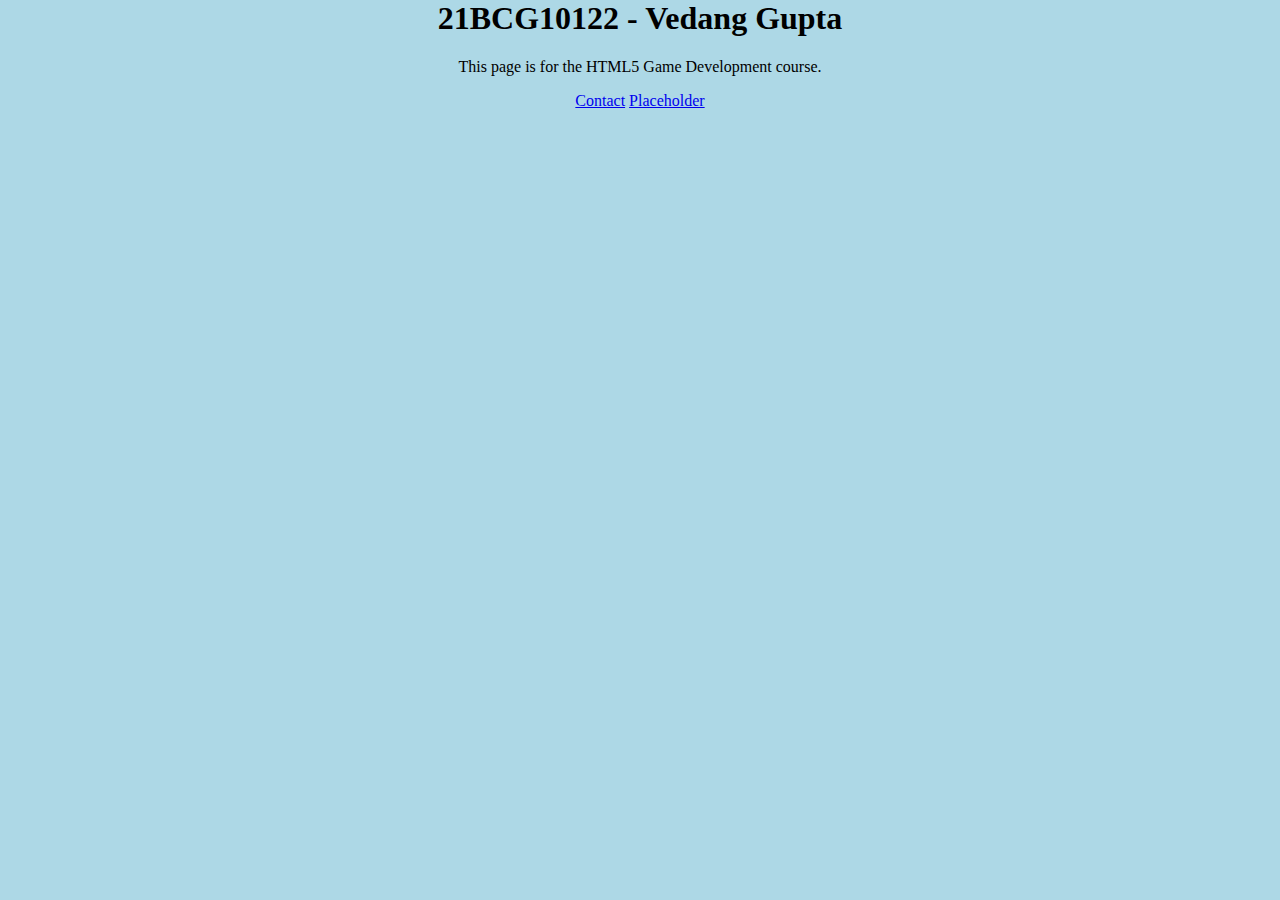
<file: index.html>
<html lang="en">
<head>
    <meta charset="UTF-8">
    <meta http-equiv="X-UA-Compatible" content="IE=edge">
    <meta name="viewport" content="width=device-width, initial-scale=1.0">
    <title>HTML5 Game Development Page</title>
    <link rel="stylesheet" href="styles.css">
</head>
<body>
    <h1>21BCG10122 - Vedang Gupta</h1>
    <p>This page is for the HTML5 Game Development course.</p>
    <a href="contact.html">Contact</a>
    <a href="sample.html">Placeholder</a>
</body>
</html>
</file>
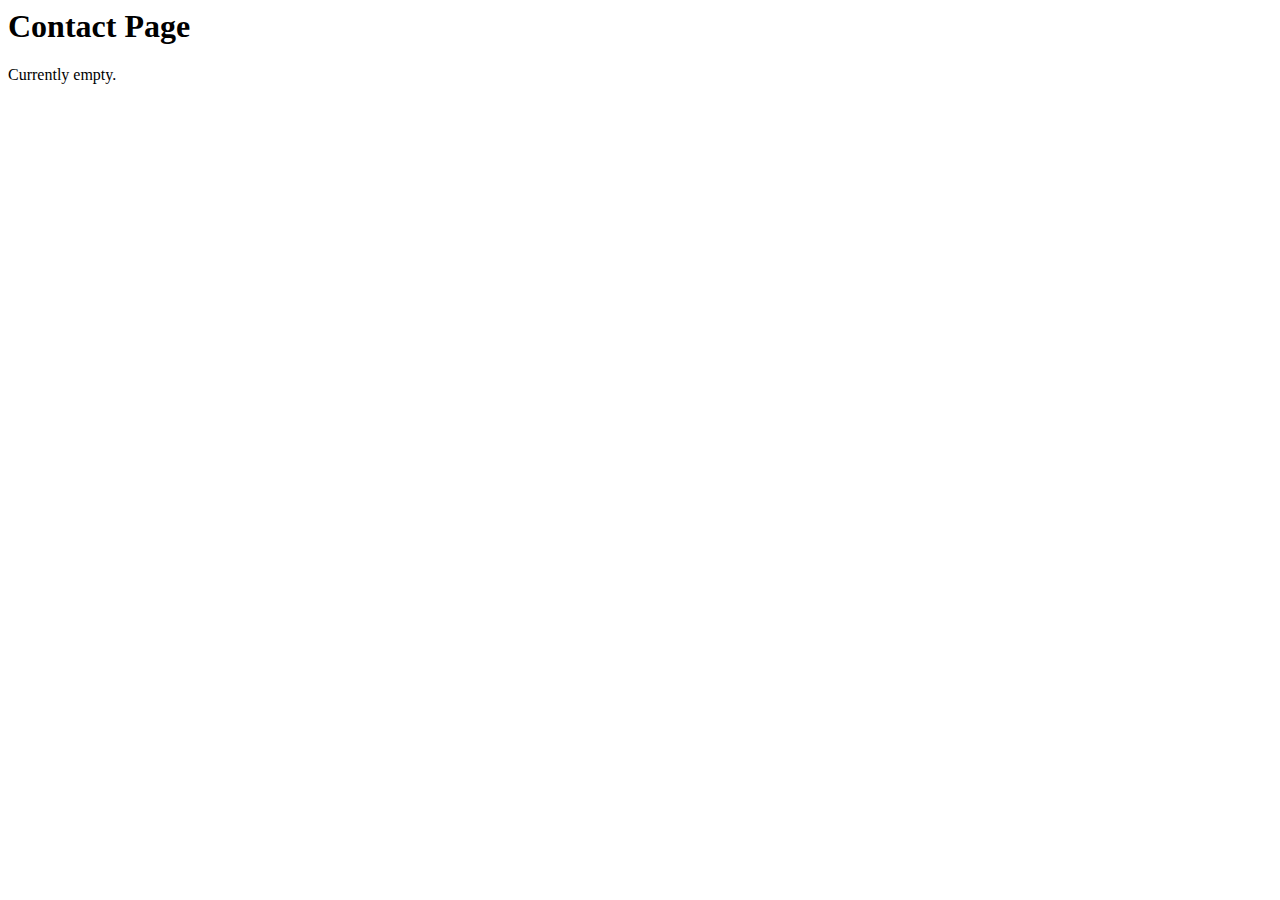
<file: contact.html>
<html lang="en">
<head>
    <meta charset="UTF-8">
    <meta http-equiv="X-UA-Compatible" content="IE=edge">
    <meta name="viewport" content="width=device-width, initial-scale=1.0">
    <title>Contact</title>
</head>
<body>
    <h1>Contact Page</h1>
    <p>Currently empty.</p>
</body>
</html>
</file>
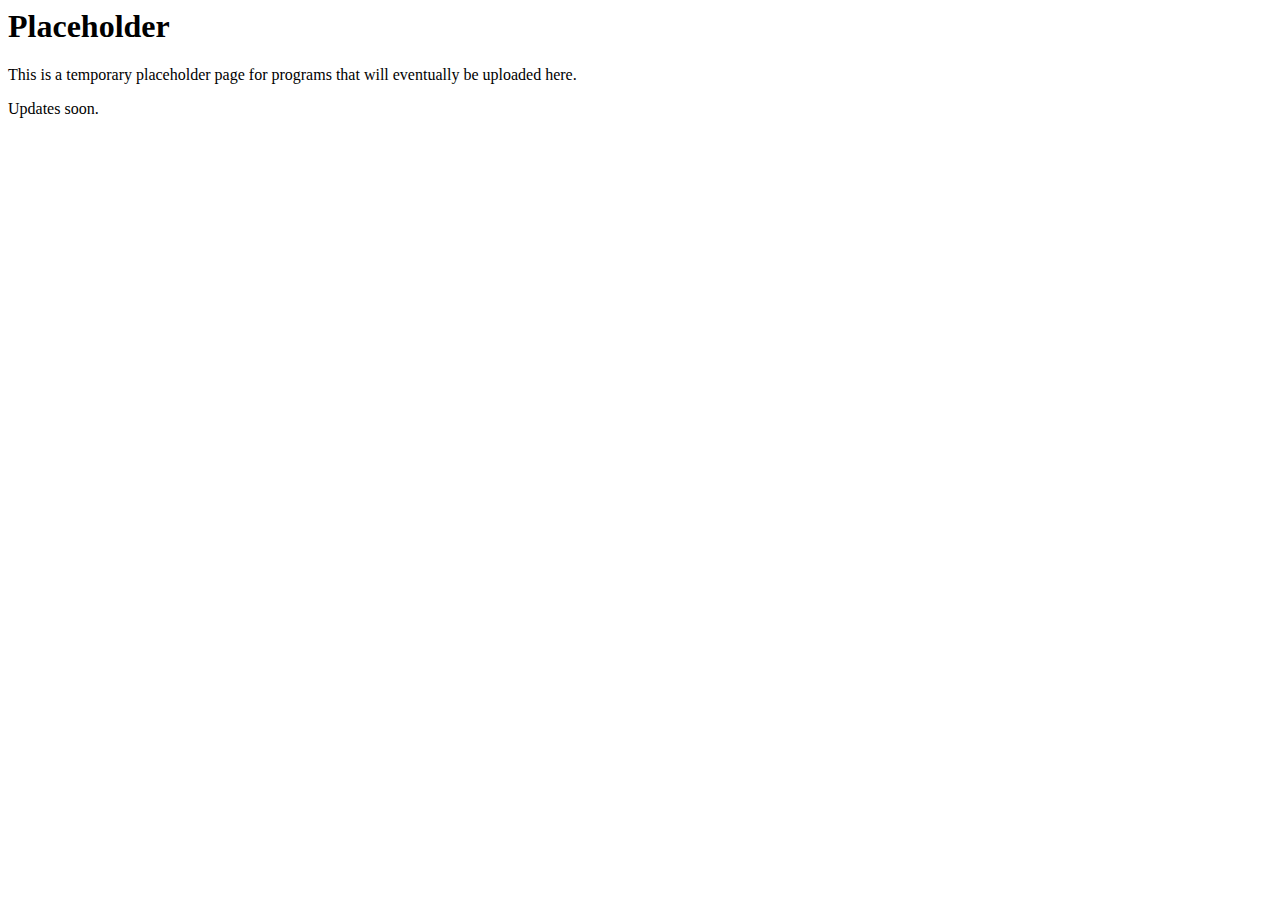
<file: sample.html>
<html lang="en">
<head>
    <meta charset="UTF-8">
    <meta http-equiv="X-UA-Compatible" content="IE=edge">
    <meta name="viewport" content="width=device-width, initial-scale=1.0">
    <title>Placeholder</title>
</head>
<body>
    <h1>Placeholder</h1>
    <p>This is a temporary placeholder page for programs that will eventually be uploaded here.</p>
    <p>Updates soon.</p>
</body>
</html>
</file>
<file: styles.css>
body{
    margin: 0;
    background: lightblue;
    text-align: center;

}
</file>
